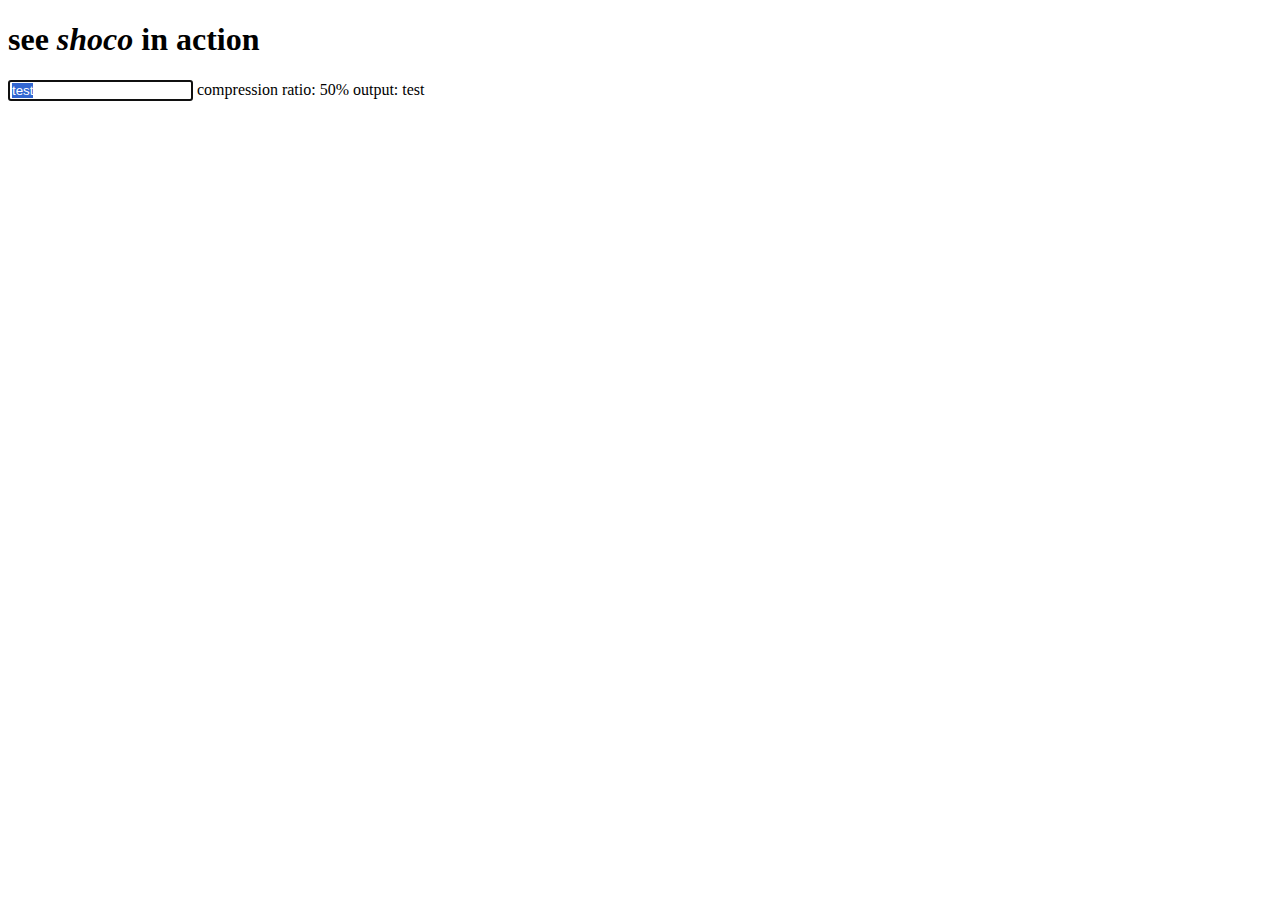
<file: shoco.html>
<!doctype html>
<html lang="en-us">
  <head>
    <meta charset="utf-8">
    <meta http-equiv="Content-Type" content="text/html; charset=utf-8">
    <title>shoco example</title>
    <style>
    </style>
  </head>
  <body>
    <script async type="text/javascript" src="shoco.js"></script>
    <script type="text/javascript">
       window.onload = function() {
         in_str_input = document.getElementById('in_str');
         ratio_span =  document.getElementById('ratio');
         out_str_span =  document.getElementById('out_str');
         on_in_str_change = function() {
           compressed = shoco.compress(in_str_input.value); 
           out_str_span.innerHTML = shoco.decompress(compressed);
           ratio_span.innerHTML = (((in_str_input.value.length - compressed.length) / in_str_input.value.length) * 100) | 0;
         }
         in_str_input.addEventListener("keyup", on_in_str_change);
         on_in_str_change();
         in_str_input.focus();
         in_str_input.select();
       }
    </script>
    <h1>see <em>shoco</em> in action</h1>
    <input type="text" autofocus="true" id="in_str" value="test"></input>
    compression ratio: <span id="ratio"></span>%
    output: <span id="out_str"></span>
    </body>
    </html>
</file>
